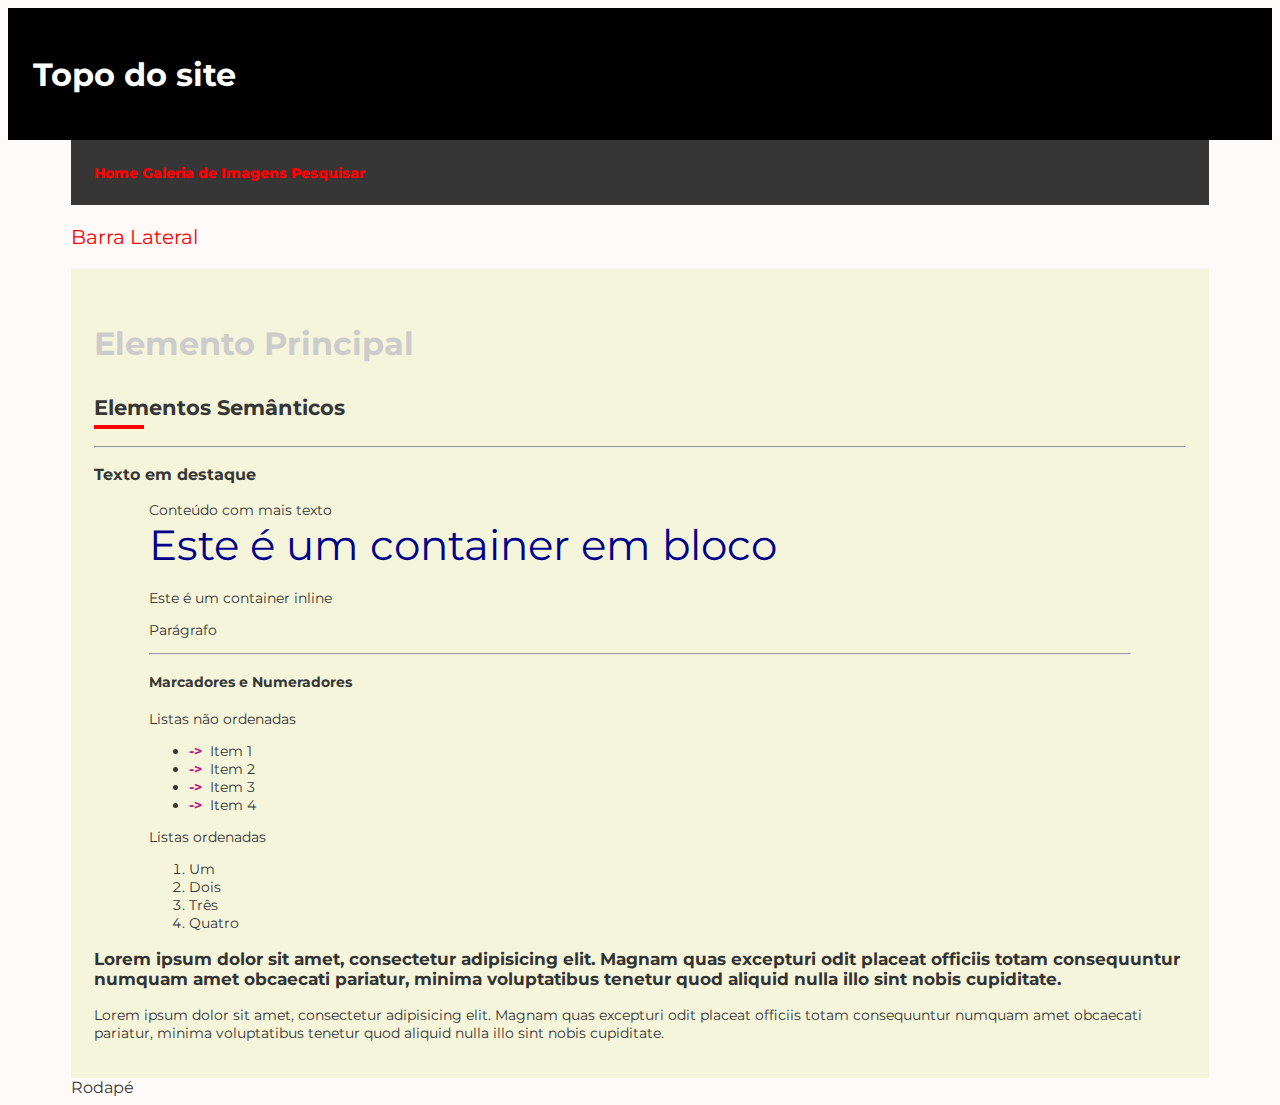
<file: FormactComplementar/HTML-CSS-Js/index.html>
<!DOCTYPE html>
<html lang="pt-br">
  <head>
    <meta charset="UTF-8" />
    <meta name="viewport" content="width=device-width, initial-scale=1.0" />
    <link rel="preconnect" href="https://fonts.googleapis.com" />
    <link rel="preconnect" href="https://fonts.gstatic.com" crossorigin />
    <link
      href="https://fonts.googleapis.com/css2?family=Montserrat:ital,wght@0,100..900;1,100..900&display=swap"
      rel="stylesheet"
    />
    <link href="./css/estilo.css" rel="stylesheet" />
    <title>Aula 01 - HTML</title>
    <style>
      /* declaração incorporada */
      .title {
        color: #ccc;
        font-size: 32px;
        font-weight: bold;
        font-family: Montserrat, sans-serif;
      }
    </style>
  </head>
  <body>
    <header><h1>Topo do site</h1></header>
    <section>
      <nav>
        <div class="menu">
          <a href="index.html">Home</a>
          <a href="galeria.html">Galeria de Imagens</a>
          <a href="https://google.com.br" target="_blank">Pesquisar</a>
        </div>
      </nav>
      <aside>
        <!-- declaração css inline -->
        <p style="color: #f00; font-size: 20px">Barra Lateral</p>
      </aside>
      <main>
        <p class="title">Elemento Principal</p>
        <h2>Elementos Semânticos</h2>
        <hr />
        <h3>Texto em destaque</h3>
        <section>
          <div>
            Conteúdo com mais texto
            <br />
            <div style="color: #00008B; font-size: 42px;">Este é um container em bloco</div>
            <br />
            <span>Este é um container inline</span>
            <p>Parágrafo</p>
            <hr />
            <h4>Marcadores e Numeradores</h4>
            <p>Listas não ordenadas</p>
            <ul>
              <li>Item 1</li>
              <li>Item 2</li>
              <li>Item 3</li>
              <li>Item 4</li>
            </ul>
            <p>Listas ordenadas</p>
            <ol>
              <li>Um</li>
              <li>Dois</li>
              <li>Três</li>
              <li>Quatro</li>
            </ol>
          </div>
        </section>
        <article>
            <p>
          Lorem ipsum dolor sit amet, consectetur adipisicing elit. Magnam quas
          excepturi odit placeat officiis totam consequuntur numquam amet
          obcaecati pariatur, minima voluptatibus tenetur quod aliquid nulla
          illo sint nobis cupiditate.</p>
            <p>
          Lorem ipsum dolor sit amet, consectetur adipisicing elit. Magnam quas
          excepturi odit placeat officiis totam consequuntur numquam amet
          obcaecati pariatur, minima voluptatibus tenetur quod aliquid nulla
          illo sint nobis cupiditate.</p>
        </article>
      </main>
      <footer>Rodapé</footer>
    </section>
  </body>
</html>
</file>
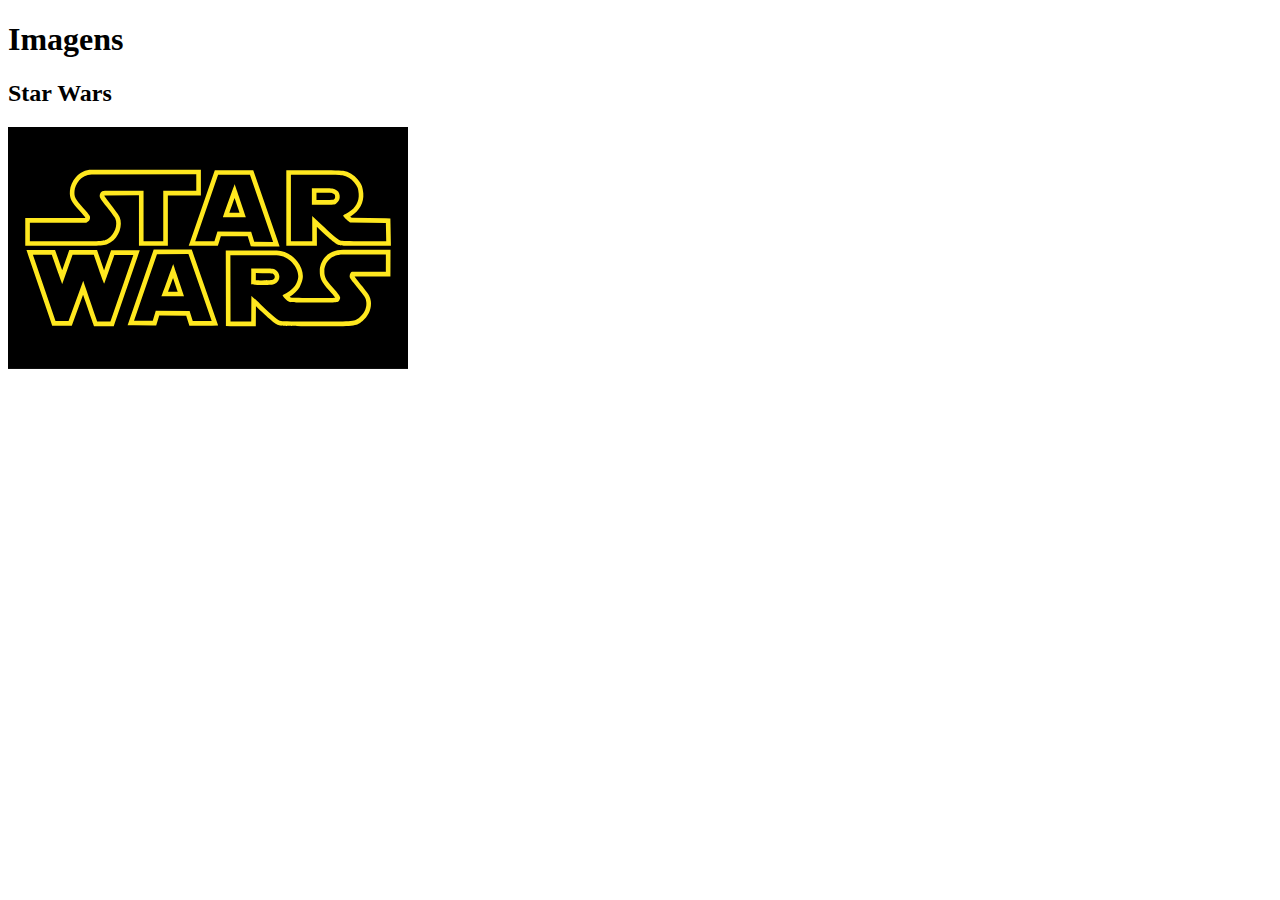
<file: FormactComplementar/HTML-CSS-Js/galeria.html>
<!DOCTYPE html>
<html lang="pt-br">
<head>
    <meta charset="UTF-8">
    <meta name="viewport" content="width=device-width, initial-scale=1.0">
    <title>Galeria de Imagens</title>
</head>
<body>
    <section>
        <header><h1>Imagens</h1></header>
        <main>
            <h2>Star Wars</h2>
            <img src="./img/sw.svg" alt="Star Wars" title="Star  Wars" width="400" height="auto" />
            
        </main>
    </section>
    
</body>
</html>
</file>
<file: FormactComplementar/HTML-CSS-Js/css/estilo.css>
section {
    max-width: 90%;
    margin: auto;
}

body {
    font-family: Montserrat, sans-serif;
    font-size: 16px;
    color: #363636;
    background-color: 	#FFFAFA;
}

header {
    max-width: 100%;
    background-color: black;
    color: #fff;
    height: auto;
    padding: 2%;
}

nav {
    max-width: 100%;
    background-color: #363636;  
    padding: 2%;  

}

.menu a {
    color: #f00;
    font-size: 14px;
    font-weight: 800;
    text-decoration: none;
}

.menu a:hover {
    color:#fa0;
    font-size: 16px;
    font-weight: bold;
}

main {
    max-width: 100%;
    background-color: beige;
    font-size: 14px;
    padding: 2%;
    float: right;
}

/* pseudo-elemento */
article p:first-of-type {
    font-size: 1.2em;
    font-weight: bold;
    color: #333;
}

footer {
    clear: both;
}

ul li::before {
    content: "->";
    color: #C71585;
    font-weight: bold;
    margin-right: 8px;
}

ul.checklist li::before {
    content: "==";
    margin-right: 8px;
}

h2::after {
    content: '';
    display: block;
    width: 50px;
    height: 4px;
    background-color: #f00;
    margin-top: 5px;
}
</file>
